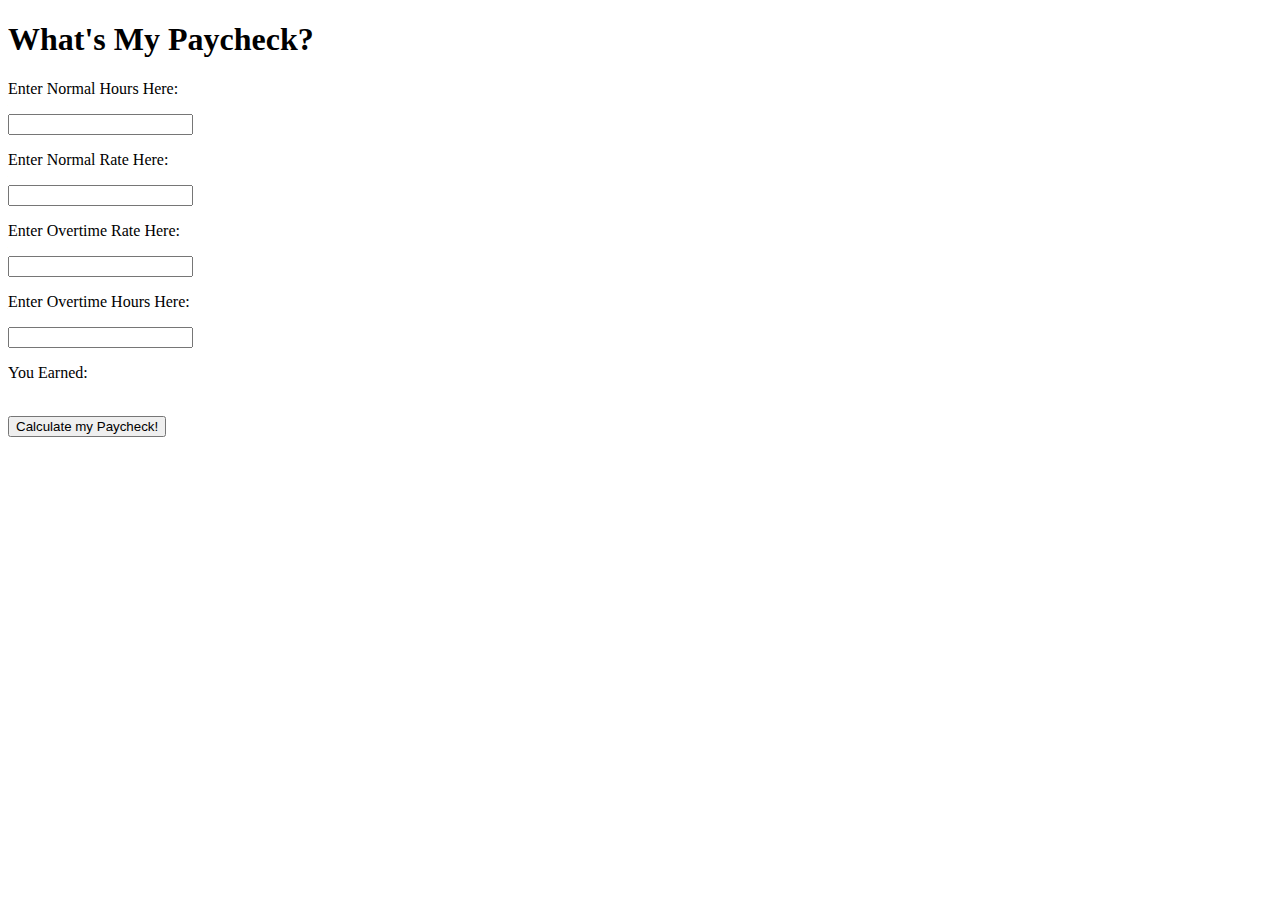
<file: Calculate wages/index.html>
<!DOCTYPE html>
<html lang="en">
<head>
    <title>Calculating Wage</title>
    <script src= "code.js" defer> </script>
</head>
<body>
    <h1 id="id1"></h1>
    <p>Enter Normal Hours Here: </p>
    <input id="input1">
    <p>Enter Normal Rate Here:</p>
    <input id="input2">
    <p>Enter Overtime Rate Here:</p>
    <input id="input3">
    <p>Enter Overtime Hours Here:</p>
    <input id="input4">
    <p>You Earned:</p>
    <p id="output"></p>
<br>
<button id="btn1">Calculate my Paycheck!</button>
</body>
</html>
</file>
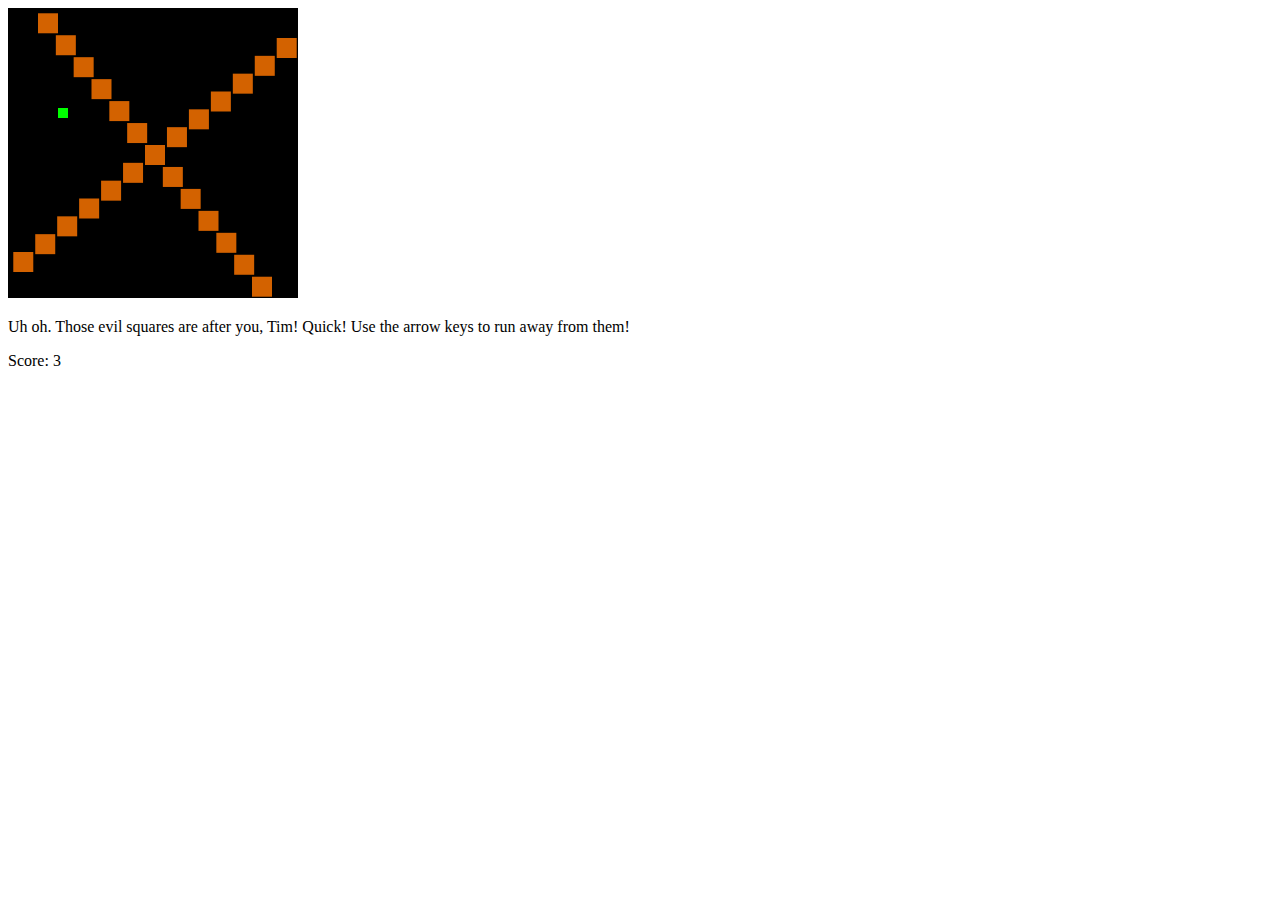
<file: Claire and Maddie/index.html>
<!DOCTYPE html>
<html lang="en">
<head>
    <title>Final Game</title>
    <script src="code.js" defer></script>
</head>
<body>
    <canvas id="c" width="290" height="290"></canvas>
    <p id="dialogue">Uh oh. Those evil squares are after you, Tim! Quick! Use the arrow keys to run away from them!</p>
    <p id="inline">Score:</p>
    <p id="score">0</p>
</body>
</html>
</file>
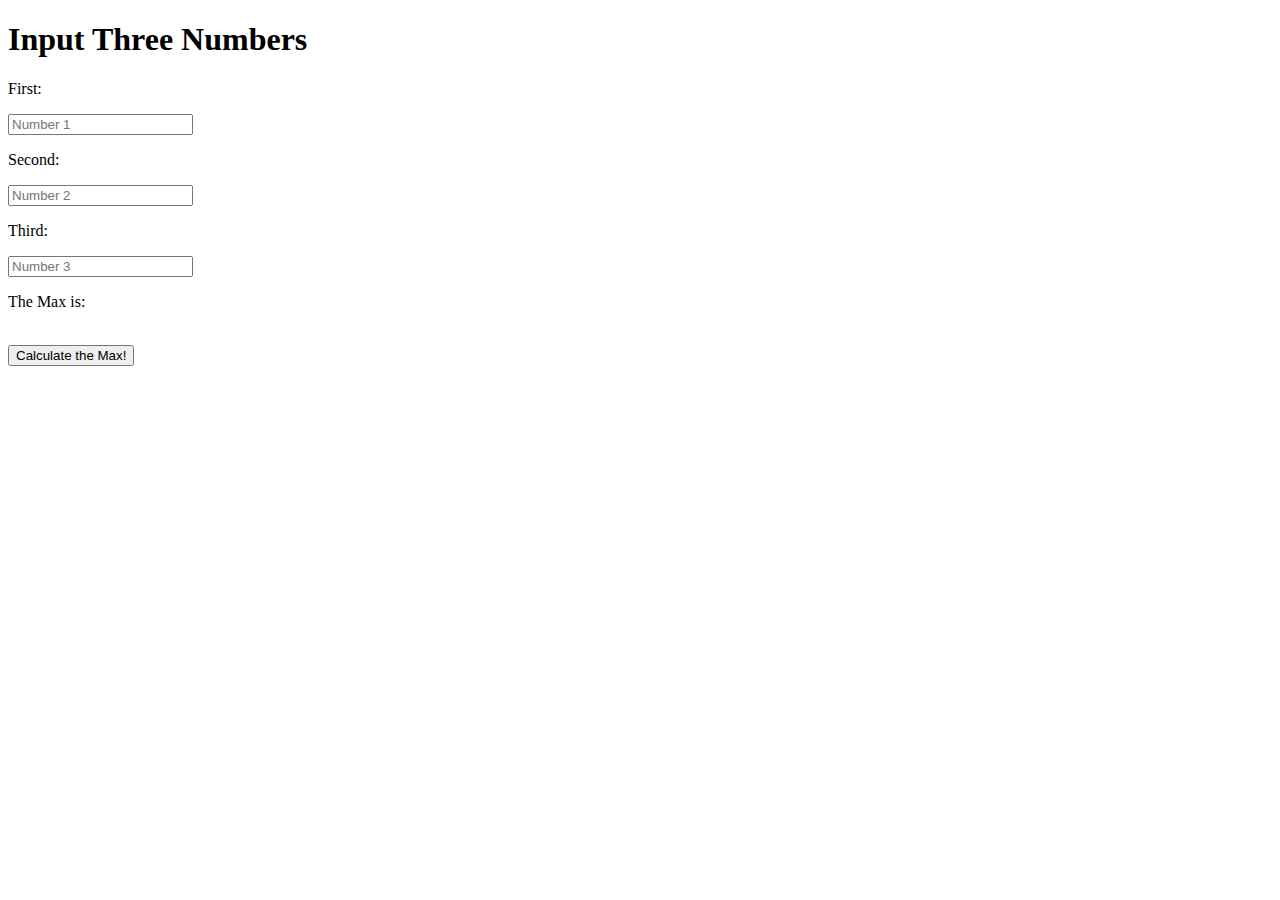
<file: event/index.html>
<!DOCTYPE html>
<html lang="en">
<head>
    <title>Compare Numbers</title>
    <script src="code.js" defer></script>
</head>
<body>
    <h1 id="id1"></h1>
    <p>First:</p>
    <input id="input1" placeholder="Number 1">
    <p>Second:</p>
    <input id="input2" placeholder="Number 2">
    <p>Third:</p>
    <input id="input3" placeholder="Number 3">
    <p>The Max is:</p>
    <p id="output"></p>
    <br>
    <button id="btn1">Calculate the Max!</button>
</body>
</html>
</file>
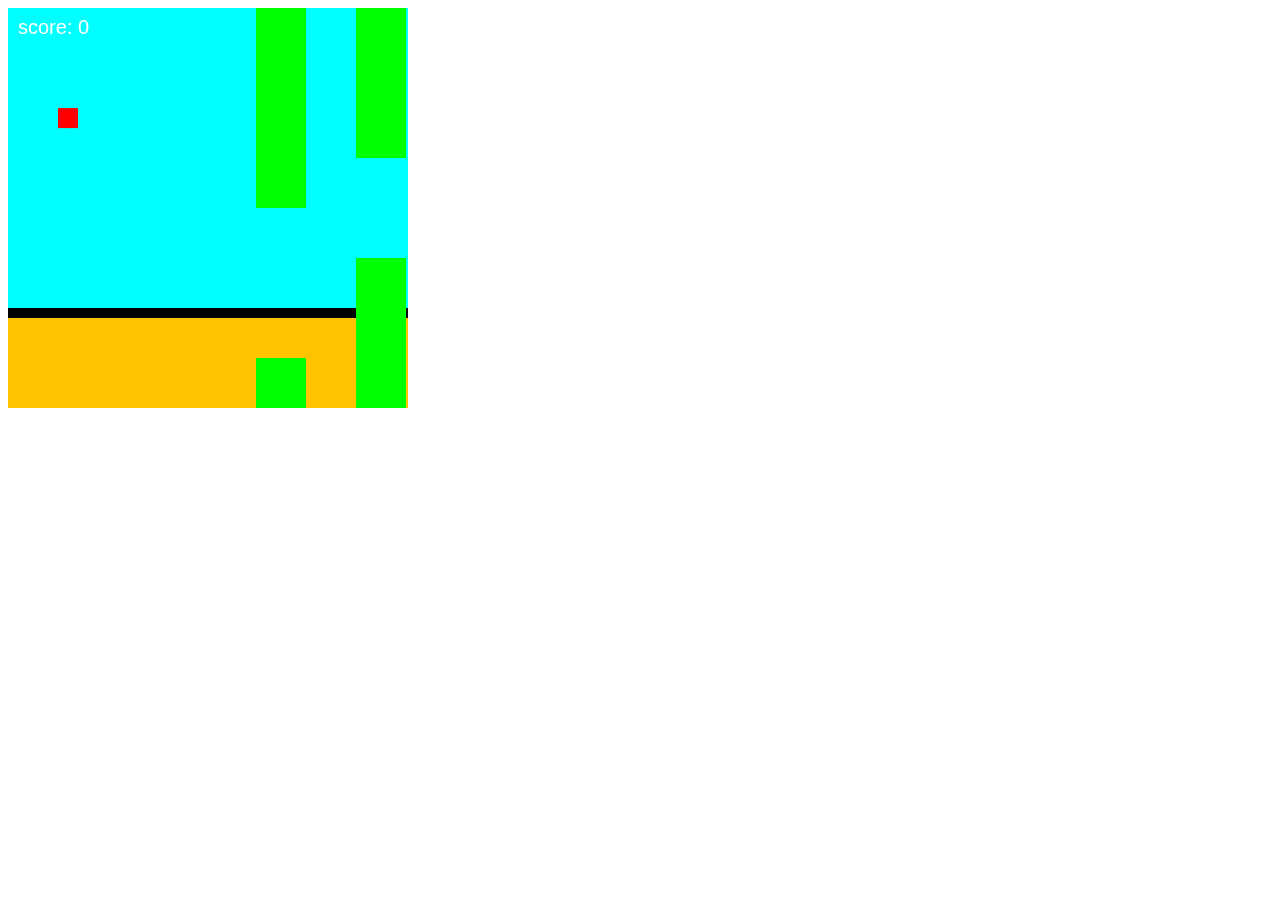
<file: flappy bird/index.html>
<!DOCTYPE html>
<html lang="en">
<head>
    <title>Flappy Bird</title>
    <script src="code.js" defer></script>
</head>
<body>
    <canvas id="c" width="400" height="400"></canvas>
</body>
</html>
</file>
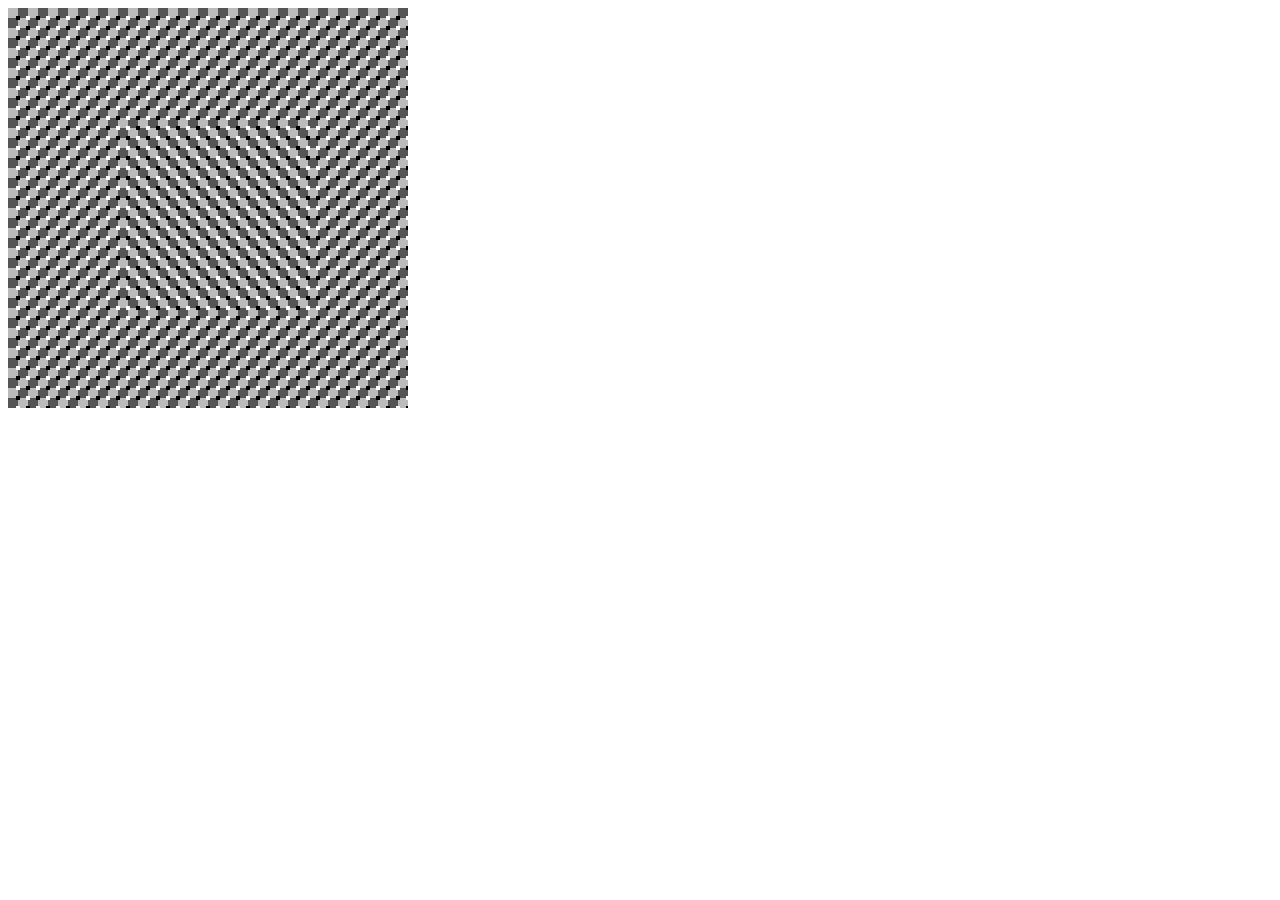
<file: illusion/index.html>
<!DOCTYPE html>
<html lang="en">
<head>
    <title>Draw Squares</title>
    <script src="code.js" defer></script>
</head>
<body>
    <canvas id="c" width="400" height="400"></canvas>
</body>
</html>
</file>
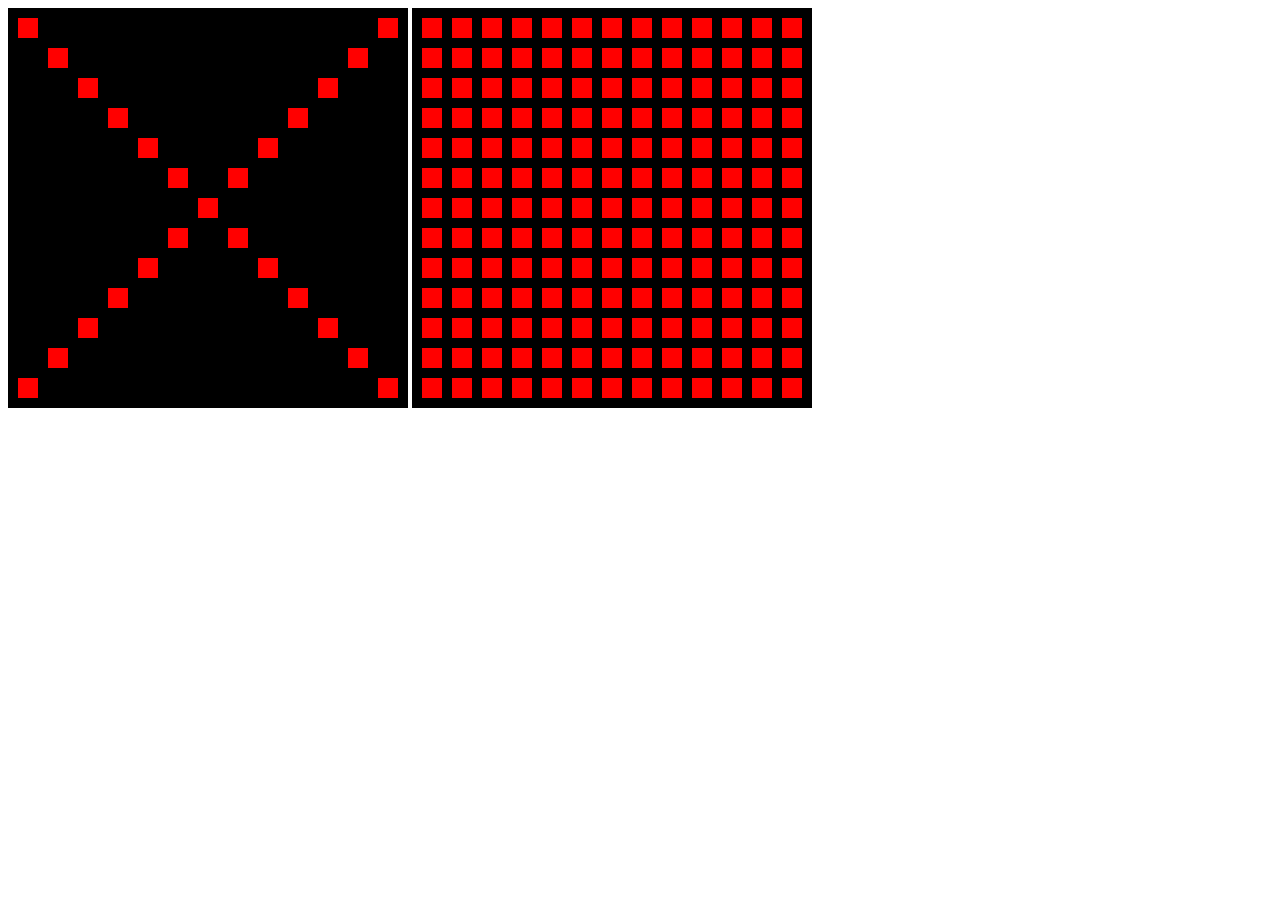
<file: loops/index.html>
<!DOCTYPE html>
<html lang="en">
<head>
    <title>Loop Assignment</title>
    <script src="code.js" defer></script>
</head>
<body>
    <canvas height = "400" width = "400" id="c1"></canvas>
    <canvas width = "400" height = "400" id="c2"></canvas>
</body>
</html>
</file>
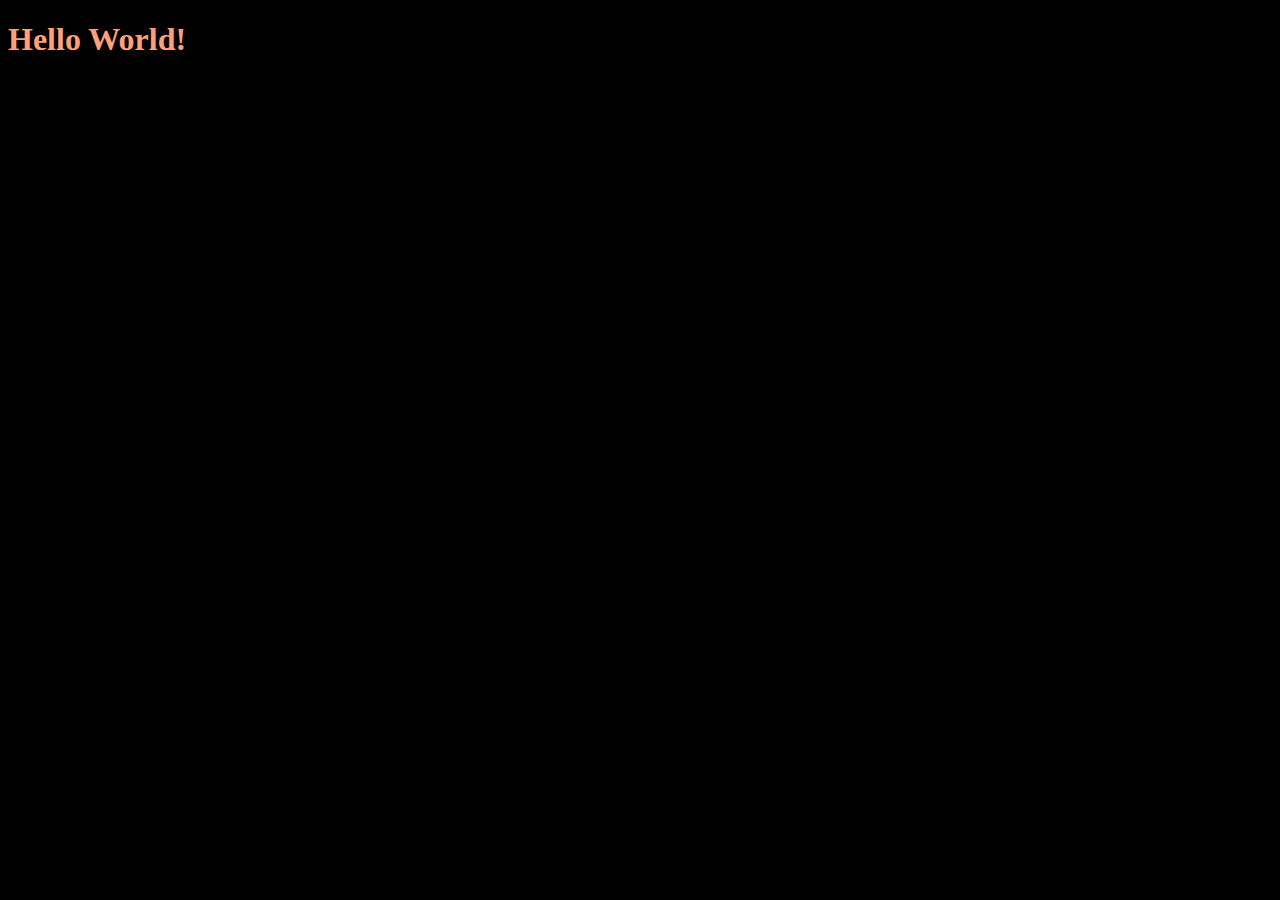
<file: SE 1100/index.html>
<!DOCTYPE html>
<html>
<head>
    <title>My First Webpage</title>
    <script src="code.js"defer></script>
    <link rel="stylesheet" href="style.css">
</head>
    <body>
        <h1 id="id1"></h1>
        <p>This is a test of my web page.</p>
    </body>
</html>
</file>
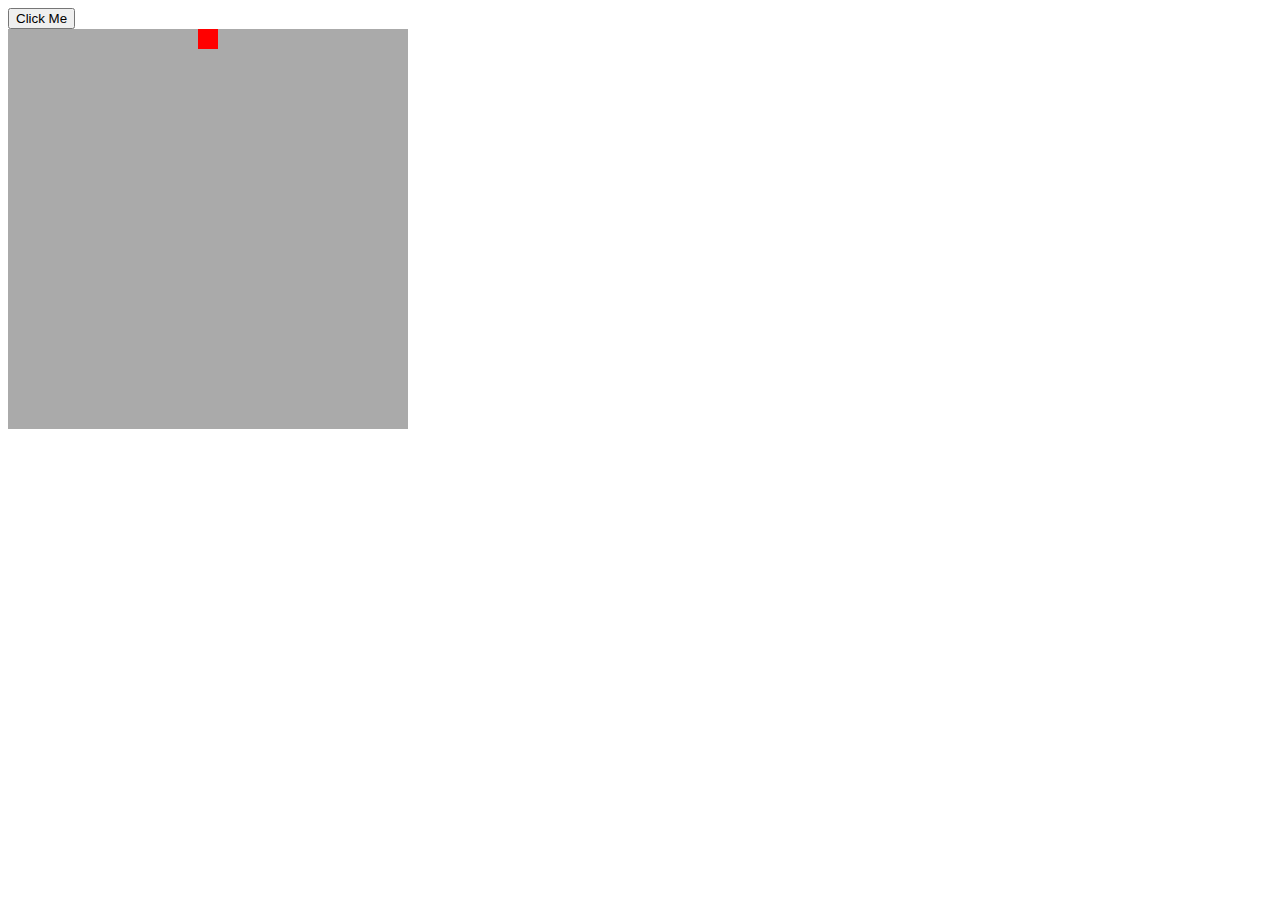
<file: square/index.html>
<!DOCTYPE html>
<html lang="en">
<head>
    <title>Timer</title>
    <script src="code.js" defer></script>
</head>
<body>
    <button id="b">Click Me</button>
    <br>
    <canvas width="400" height="400" id="c"></canvas>
</body>
</html>
</file>
<file: SE 1100/style.css>
#id1 {
    color: lightsalmon;
}

body {
    background-color: black;
}
</file>
